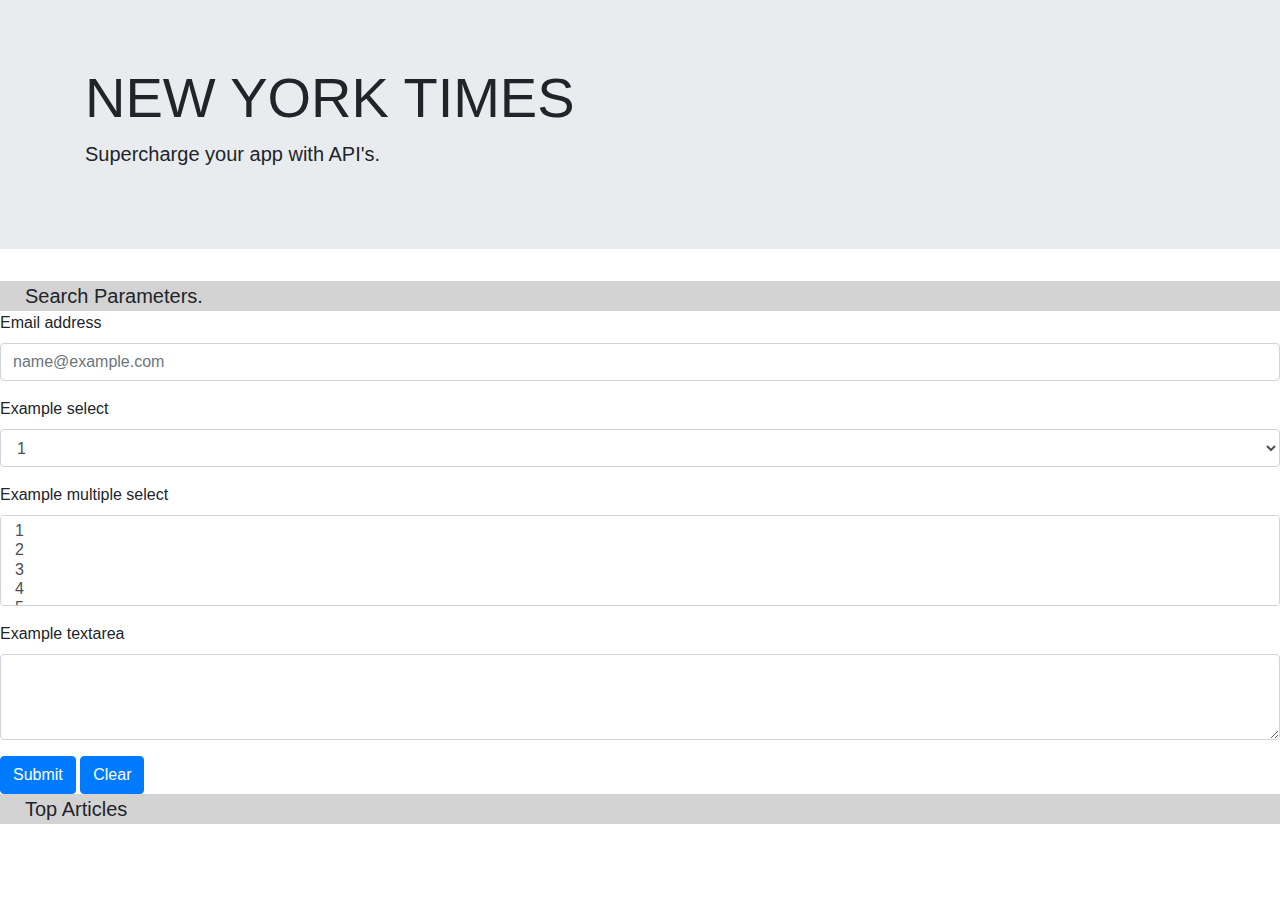
<file: nytgroupactivity.html>
<!doctype html>
<html lang="en">
  <head>
    <!-- Required meta tags -->
    <meta charset="utf-8">
    <meta name="viewport" content="width=device-width, initial-scale=1, shrink-to-fit=no">

    <!-- Bootstrap CSS -->
    <link rel="stylesheet" href="https://stackpath.bootstrapcdn.com/bootstrap/4.3.1/css/bootstrap.min.css" integrity="sha384-ggOyR0iXCbMQv3Xipma34MD+dH/1fQ784/j6cY/iJTQUOhcWr7x9JvoRxT2MZw1T" crossorigin="anonymous">
    <link src="assets/app.js">
    <link rel= "stylesheet" href= "./assets/style.css">


    


    <title>NYT!</title>
  </head>
  <body>
      <div id= "container">
            <div class="jumbotron jumbotron-fluid">
                    <div class="container">
                      <h1 class="display-4">NEW YORK TIMES</h1>
                      <p class="lead">Supercharge your app with API's.</p>
                    </div>
                  </div>
            <form>
                <div class ="Search">Search Parameters.</div>
                <div class="form-group">
                    <label for="exampleFormControlInput1">Email address</label>
                    <input type="email" class="form-control" id="exampleFormControlInput1" placeholder="name@example.com">
                </div>
                <div class="form-group">
                    <label for="exampleFormControlSelect1">Example select</label>
                    <select class="form-control" id="exampleFormControlSelect1">
                        <option>1</option>
                        <option>2</option>
                        <option>3</option>
                        <option>4</option>
                        <option>5</option>
                    </select>
                </div>
                <div class="form-group">
                    <label for="exampleFormControlSelect2">Example multiple select</label>
                        <select multiple class="form-control" id="exampleFormControlSelect2">
                        <option>1</option>
                        <option>2</option>
                        <option>3</option>
                        <option>4</option>
                        <option>5</option>
                    </select>
                </div>
                    <div class="form-group">
                        <label for="exampleFormControlTextarea1">Example textarea</label>
                        <textarea class="form-control" id="exampleFormControlTextarea1" rows="3"></textarea>
                    </div>
                    <button type="submit" class="btn btn-primary">Submit</button>
                    <button type="clear" class="btn btn-primary">Clear</button>
            </form>
            <div class = "articles">Top Articles</div>
            <div class = "articles-form"></div>
            
      </div>

    

    <!-- Optional JavaScript -->
    <!-- jQuery first, then Popper.js, then Bootstrap JS -->
    <script src="https://ajax.googleapis.com/ajax/libs/jquery/3.3.1/jquery.min.js" crossorigin="anonymous"></script>
    <script src="https://cdnjs.cloudflare.com/ajax/libs/popper.js/1.14.7/umd/popper.min.js" integrity="sha384-UO2eT0CpHqdSJQ6hJty5KVphtPhzWj9WO1clHTMGa3JDZwrnQq4sF86dIHNDz0W1" crossorigin="anonymous"></script>
    <script src="https://stackpath.bootstrapcdn.com/bootstrap/4.3.1/js/bootstrap.min.js" integrity="sha384-JjSmVgyd0p3pXB1rRibZUAYoIIy6OrQ6VrjIEaFf/nJGzIxFDsf4x0xIM+B07jRM" crossorigin="anonymous"></script>
    <script src="./assets/app.js"></script>
  </body>
</html>
</file>
<file: assets/style.css>
.Search {
    background-color: lightgray;
    font-display: bold;
    font-size: 20px;
    padding-left: 25px;
    
}
.articles {
    background-color: lightgray;
    font-display: bold;
    font-size: 20px;
    padding-left: 25px;

}
</file>
